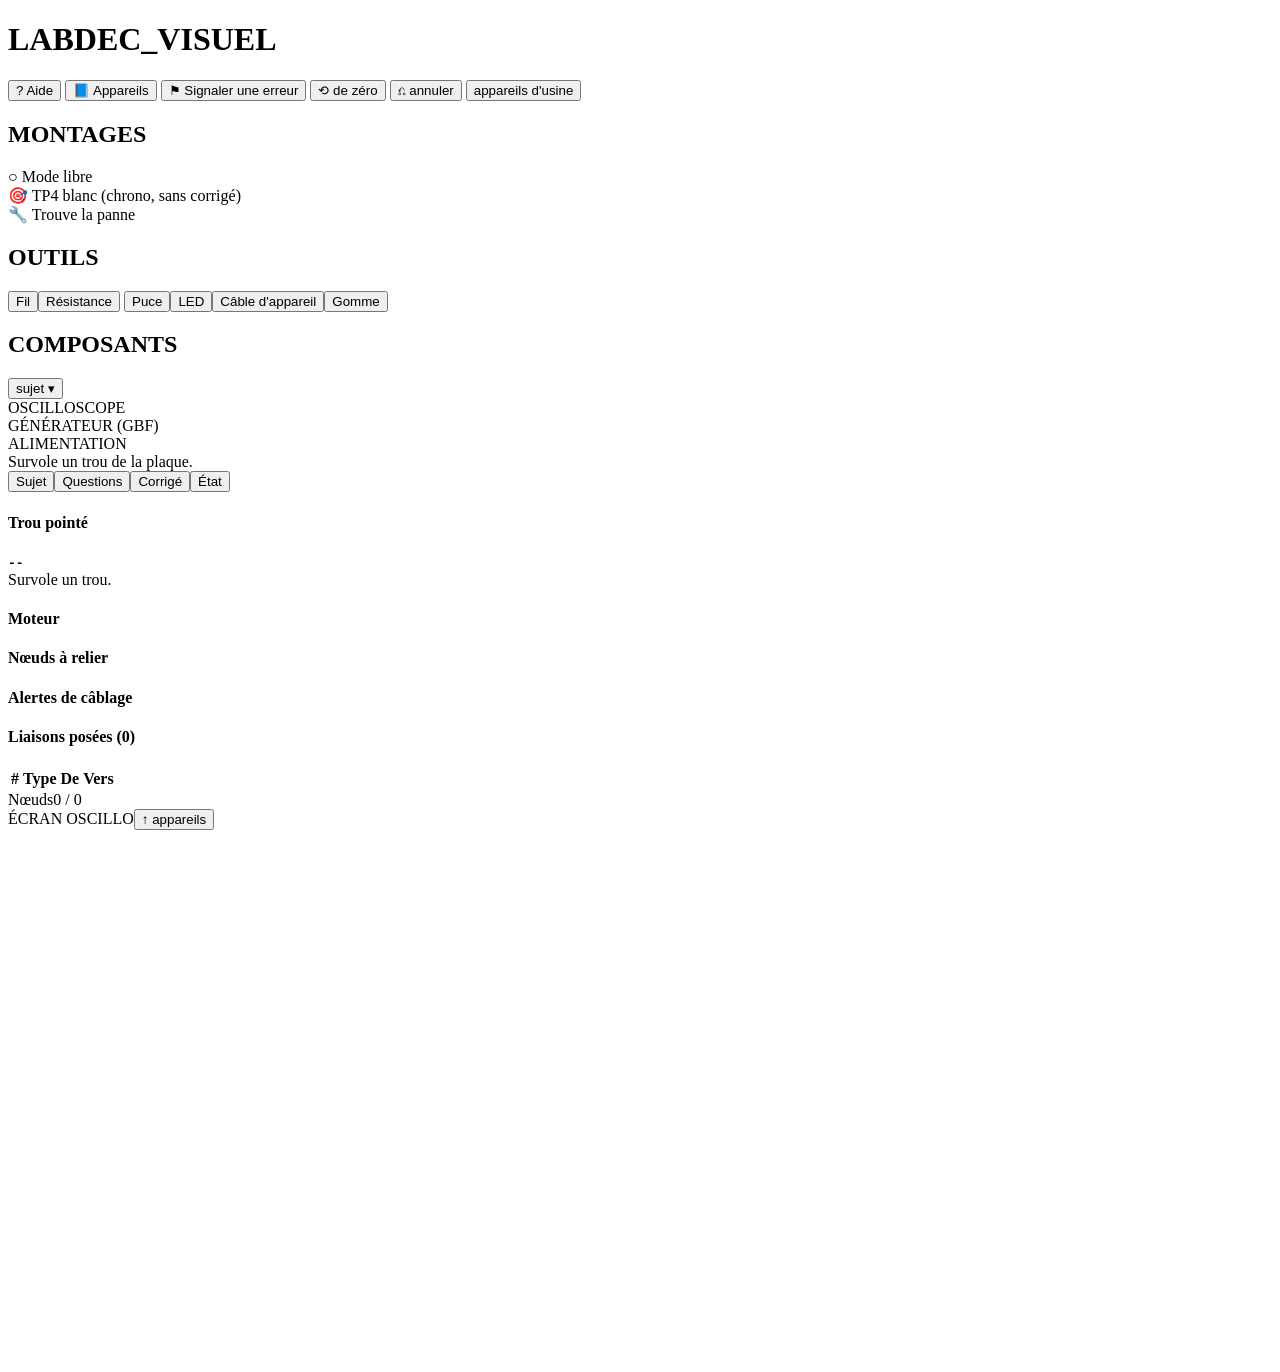
<file: app/index.html>
<!doctype html>
<html lang="fr">
<head>
<meta charset="utf-8">
<meta name="viewport" content="width=device-width, initial-scale=1">
<title>LABDEC_VISUEL — banc d'électronique</title>
<style>
/*@@CSS@@*/
</style>
</head>
<body>
<header class="lv-top">
  <h1>LABDEC_VISUEL</h1><span id="cur-title"></span><span class="sp"></span>
  <button class="btn" id="btn-help" title="Comment s'entraîner">? Aide</button>
  <button class="btn" id="btn-docs" title="Manuels des appareils et menus utiles">📘 Appareils</button>
  <button class="btn" id="btn-feedback" title="Une erreur dans un montage, un écran, le sujet ?">⚑ Signaler une erreur</button>
  <button class="btn" id="btn-zero" title="Retire tout de la plaque (les appareils restent réglés)">⟲ de zéro</button>
  <button class="btn" id="btn-undo">⎌ annuler</button>
  <button class="btn" id="btn-factory" title="GBF, alim et oscillo remis aux valeurs d'usine, sorties éteintes">appareils d'usine</button>
</header>
<div class="lv-main">
  <nav id="lv-nav"><h2>MONTAGES</h2><div id="tree"></div><div id="free">○ Mode libre</div><div class="train-entry" id="tr-tp4">🎯 TP4 blanc (chrono, sans corrigé)</div><div class="train-entry" id="tr-panne">🔧 Trouve la panne</div>
    <h2 class="nav-h">OUTILS</h2><div id="boardbar">
        <div class="tool-group">
          <button class="t-btn active" data-tool="wire">Fil</button><button class="t-btn" data-tool="resistor">Résistance</button>
          <button class="t-btn" data-tool="chip">Puce</button><button class="t-btn" data-tool="led" title="LED : clique l'anode (patte longue) puis la cathode">LED</button><button class="t-btn" data-tool="cable" title="Câble BNC ou banane entre un appareil et la plaque">Câble d'appareil</button><button class="t-btn" data-tool="delete">Gomme</button>
        </div>
        <div>
          <span class="color-dot active" data-color="rouge" style="background:#ef4444" title="Rouge"></span>
          <span class="color-dot" data-color="noir" style="background:#1f2937;border-color:#444" title="Noir (masse)"></span>
          <span class="color-dot" data-color="bleu" style="background:#3b82f6" title="Bleu"></span>
          <span class="color-dot" data-color="jaune" style="background:#eab308" title="Jaune"></span>
          <span class="color-dot" data-color="orange" style="background:#f97316" title="Orange"></span>
          <span class="color-dot" data-color="vert" style="background:#22c55e" title="Vert"></span>
        </div>
        <div id="resistor-select-box" style="display:none;gap:4px;align-items:center"><span class="mut">R :</span>
          <select id="resistor-val-input"><option value="100">100 Ω</option><option value="330">330 Ω</option><option value="820">820 Ω</option><option value="1000" selected>1 kΩ</option><option value="8200">8,2 kΩ</option><option value="10000">10 kΩ</option></select></div>
        <div id="chip-select-box" style="display:none;gap:4px;align-items:center"><span class="mut">Puce :</span>
          <select id="chip-val-input"><option value="TL081">TL081</option><option value="74LS00">74LS00</option><option value="74LS74">74LS74</option></select></div>
    </div>
    <h2 class="nav-h">COMPOSANTS</h2><div id="p-compo"></div></nav>

  <section id="lv-centre">
    <div id="train-bar" style="display:none"></div>
    <div id="subject-bar"><div id="subject-text"></div><button class="btn sm" id="subject-toggle" title="Réduire / agrandir le sujet">sujet ▾</button></div>
    <div id="instruments">
      <div class="inst" data-inst="scope"><div class="cap">OSCILLOSCOPE</div><div id="face-scope"></div></div>
      <div class="inst" data-inst="gbf"><div class="cap">GÉNÉRATEUR (GBF)</div><div id="face-gbf"></div></div>
      <div class="inst" data-inst="psu"><div class="cap">ALIMENTATION</div><div id="face-psu"></div></div>
    </div>
    <div id="dmm-panel">
    </div>
    <div id="boardzone">
      <div id="boardstatus"><div id="cable-msg"></div>
        <div id="active-pointer-info">Survole un trou de la plaque.</div></div>
      <div id="board-host-split"></div>
    </div>
  </section>

  <aside>
    <div id="tabs">
      <button class="on" data-p="sujet">Sujet</button><button data-p="quest">Questions</button><button data-p="corr">Corrigé</button><button data-p="etat">État</button>
    </div>
    <div class="pane on" id="p-sujet"></div>
    <div class="pane" id="p-quest"></div>
    <div class="pane" id="p-corr"></div>
    <div class="pane" id="p-etat">
      <h4>Trou pointé</h4>
      <div><b id="insp-addr" style="font-family:monospace;color:var(--acc)">--</b> <span id="insp-badge" class="mut"></span><div id="insp-desc" class="mut">Survole un trou.</div></div>
      <h4>Moteur</h4><div id="engine-alerts"></div>
      <h4>Nœuds à relier</h4><div id="checklist-box"></div>
      <h4>Alertes de câblage</h4><div id="alerts-box"></div>
      <h4>Liaisons posées (<span id="placed-num">0</span>)</h4>
      <table class="placed-table"><thead><tr><th>#</th><th>Type</th><th>De</th><th>Vers</th><th></th></tr></thead><tbody id="placed-tbody"></tbody></table>
    </div>
    <div id="statusline" title="Ouvrir l'onglet État"><span>Nœuds</span><span id="score-tag">0 / 0</span></div>
  </aside>
</div>
<div id="zoom-backdrop"></div>
<div id="dock" title="Écran de l'oscilloscope (suit le défilement)"><div class="dock-bar"><span>ÉCRAN OSCILLO</span><button class="btn sm" id="dock-up">↑ appareils</button></div><canvas id="dock-canvas" width="880" height="530"></canvas></div>
<!--@@BOARD_SVG@@-->
<script>
/*@@JS@@*/
</script>
</body>
</html>
</file>
